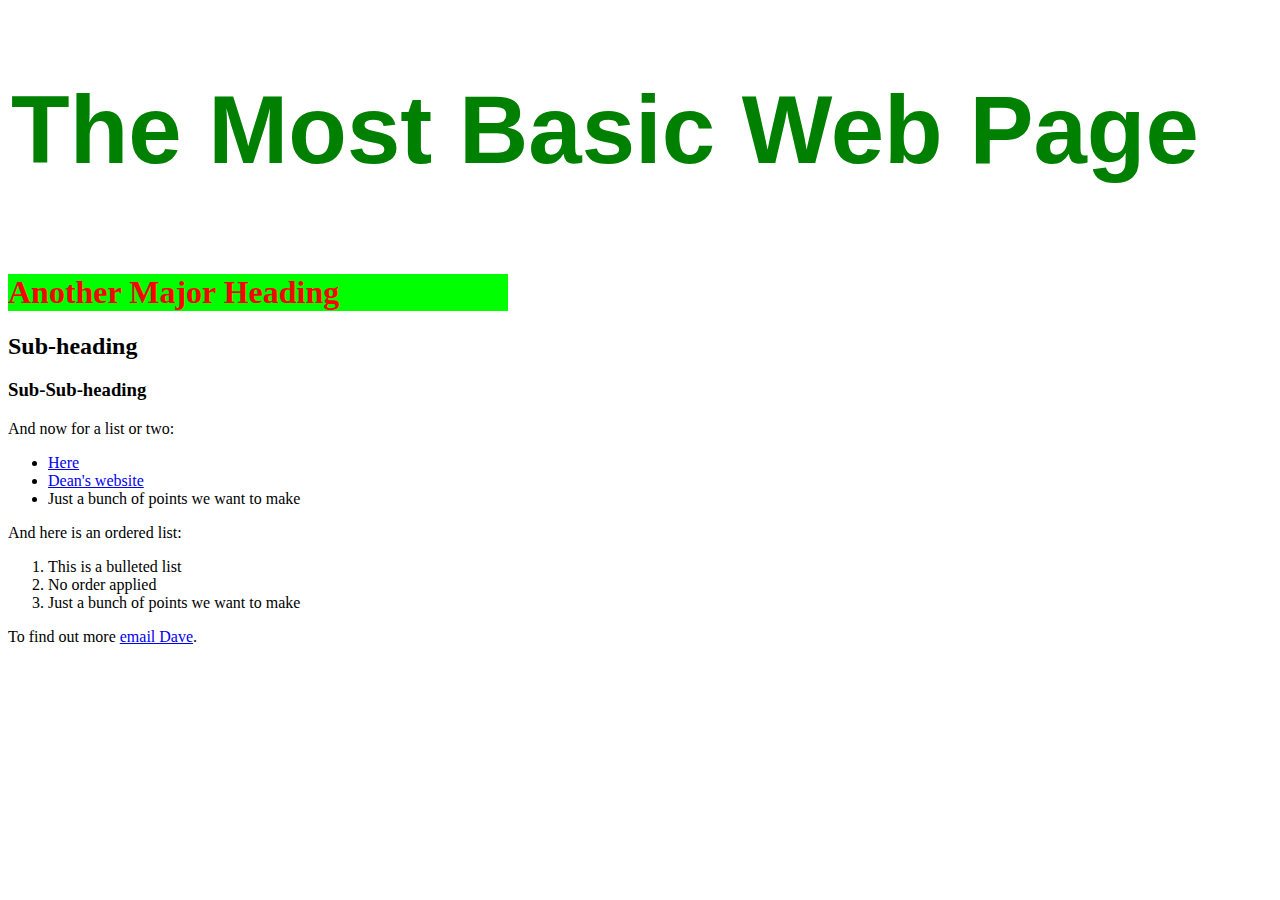
<file: index.htm>
<!DOCTYPE html PUBLIC "-//W3C//DTD XHTML 1.0 Strict//EN"
	"http://www.w3.org/TR/xhtml1/DTD/xhtml1-strict.dtd">
<html xmlns="http://www.w3.org/1999/xhtml">
<link href="main.css" rel="stylesheet"/>
<!--
		<script src="main.js"> </script>
-->
	<head>
		<title>The Most Basic Web Page in the World</title>
		<meta http-equiv="Content-Type"
			content="text/html; charset=utf-8" />
	</head>
	<body>
		<div class="title">
			<h1>The Most Basic Web Page</h1>
		</div>
		<div class="heading">
			<h1>Another Major Heading</h1>
		</div>
		<h2>Sub-heading</h2>
		<h3>Sub-Sub-heading</h3>
		<p>And now for a list or two:</p>
		<ul>
			<li><a href="basic.htm">Here</a></li>
			<li><a href="http://anothercoderdownunder.blogspot.com.au/" rel = "total_combinations">Dean's website</a></li>
			<li>Just a bunch of points we want to make</li>
		</ul>
		<p>And here is an ordered list:</p>
		<ol>
			<li>This is a bulleted list</li>
			<li>No order applied</li>
			<li>Just a bunch of points we want to make</li>
		</ol>
		<p>To find out more <a href="mailto:davidreid01@gmail.com">email Dave</a>.</p>
		<!-- Add Images: width and height refer to web page not image. Image will be scaled. -->
<!--
		<div class="image1">
			<p><img src="100_7888.jpg" width=200 height=162 alt="tree fall"/></p>
		</div>
		<div class="image2">
			<p><img src="C:\download\pic\Art\013.jpg" width=200 height=162 alt="city"/></p>
		</div>
-->
	</body>
</html>
</file>
<file: main.css>
.title {
  background-image: '100_7888.jpg';
  border: 3px solid #ffffff;
  font-family: 'Shift', sans-serif;
  font-size: 48px;
  color: green;
}

.heading {
  background-color: #00ff00;
  color: red;
  width: 500px;
}
.heading:hover {
  background-color: #cccccc;
  color: red;
}

.image1 {
  width: 100px;
  left: 20px;
}
</file>
